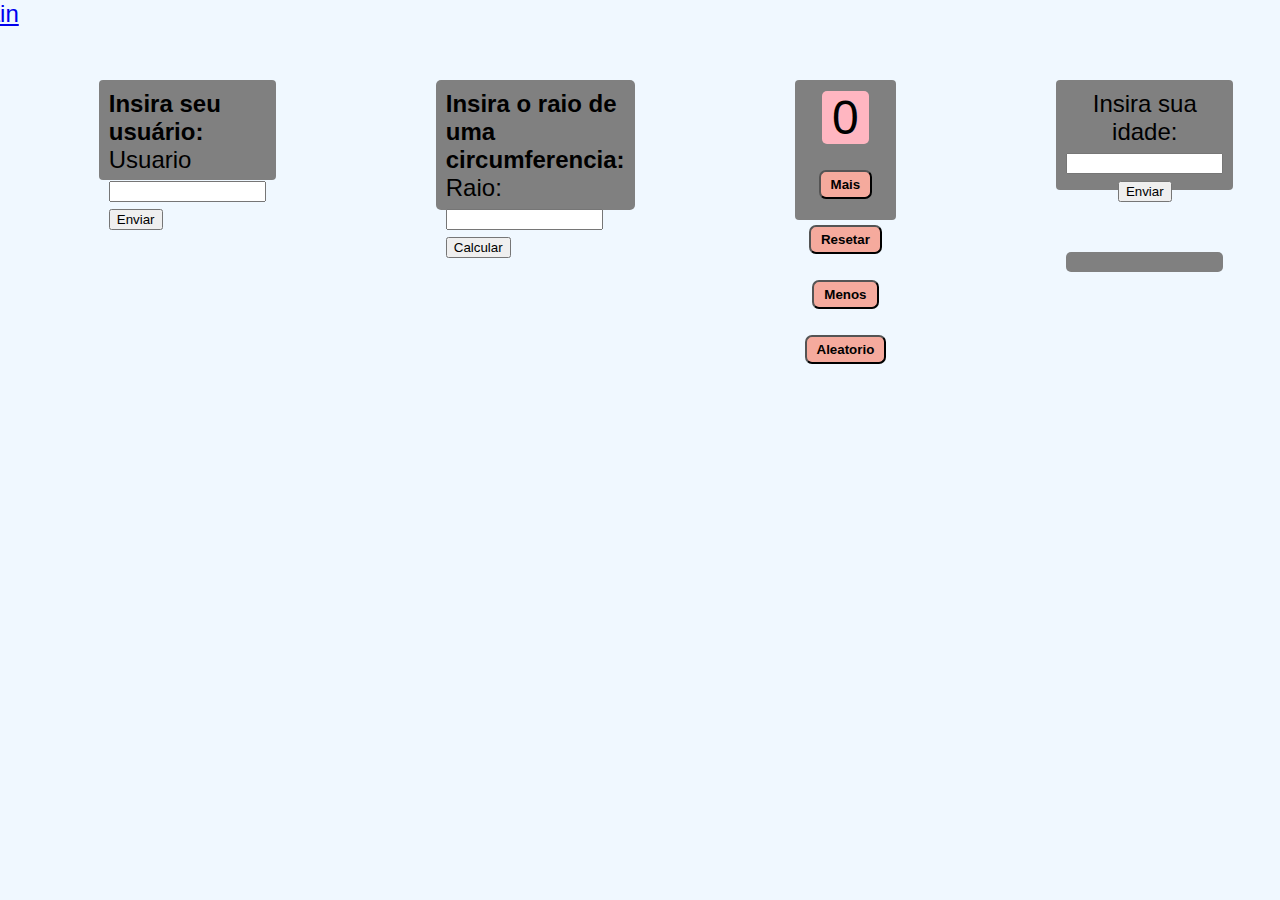
<file: Portfolio/Testes/Testes.html>
<!DOCTYPE html>
<html lang="en">
<head>
    <meta charset="UTF-8">
    <meta name="viewport" content="width=device-width, initial-scale=1.0">
    <title>Testes</title>
    <link rel="stylesheet" href="Testes.css">
    <script defer src="testes.js"></script>
</head>
<body>
    <div id="Volta"><a href="portfolio/index.html">main</a></div>

    <section class="tipo1"> <!-- Usuario -->
        <p><b> Insira seu usuário:</b></p>
        <label for="">Usuario</label>
        <input id="txtUsuario" type="text">
        <button id="btnUsuario">Enviar</button>


        <p id="lorem1"></p>

    </section>

    <section class="tipo2"> <!-- Circumferencia -->
        <p><b> Insira o raio de uma circumferencia:</b></p>
        <label>Raio:</label>
        <input type="text" id="txtRaio">
        <button id="btnRaio">Calcular</button> <br>
        <p id="lblRaio"></p>
    </section>

    <section class="tipo3"> <!-- Contador -->
        <label id="lblContador">0</label> <br>

        <div id="btnContainer">
            
            <button id="btnMais">Mais</button>
            <button id="btnReset">Resetar</button>
            <button id="btnMenos">Menos</button>
            <button id="btnRandom">Aleatorio</button>

        </div>

    </section>
    
    <section class="tipo4"> <!-- Age checker -->
        <div>
            <label id="lblIdade" for="">Insira sua idade:</label>
            <input type="text" id="txtIdade">
            <button id="btnIdade" >Enviar</button>
        </div>

        <p id="lblIdadeResult"></p>

    </section>

 <!--    <section id="tipo5">
        <div>
            <input type="checkbox" id="cbxInscrito">
            <label for="cbxInscrito">Inscreva-se</label><br>

            <input type="radio" id="btnVisa">
            <label for="btnVisa">Cartão</label>

            <input type="radio" id=" Mastercard">
            <label for=" Mastercard">Cartão</label>

            <input type="radio" id="btnCartao">
            <label for="btnCartao">Cartão</label>
        </div>

    </section>  -->
</body>
</html>
</file>
<file: Portfolio/Testes/Testes.css>
*{
    margin: 0;
    box-sizing: border-box;
    font-family:'Gill Sans', 'Gill Sans MT', Calibri, 'Trebuchet MS', sans-serif;
}

body{
    background-color: aliceblue;
    font-size: 1.5em;
    display: flex;
    justify-content: center;
    column-count: 4;
}

.tipo1{
    margin: 80px;
    padding: 10px;
    height: 100px;
    width: 420px;
    background-color: gray;
    border-radius:4px
}

.tipo2{
    margin: 80px;
    padding: 10px;
    height: 130px;
    width: 500px;
    background-color: gray;
    border-radius:5px
}

.tipo3{
    margin: 80px;
    padding: 10px;
    height: 140px;
    width: 450px;
    background-color: gray;
    border-radius: 4px;
    text-align: center;
    font-size: 2em;
}

.tipo4{
    margin: 80px;
    padding: 10px;
    height: 110px;
    width: 350px;
    background-color: gray;
    border-radius: 4px;
    text-align: center;
    font-size: 1em;
}

#lblIdadeResult{
    margin-top: 50px;
    font-size: 20px;
    border-radius: 5px;
    background-color: gray;
    padding: 10px;
}

#btnContainer > button{
    padding: 5px 10px;
    font-weight: bolder;
    border-radius: 7px;
    cursor: pointer;
    background-color: rgb(245, 170, 157);
    transition: background-color 0.25s;
}

#btnContainer > button:hover {
    background-color: rgb(77, 53, 48);
    color: antiquewhite;
}

#lblContador{
    background-color: lightpink;
    padding-left: 10px;
    padding-right: 10px;
    border-radius: 5px;
}
</file>
